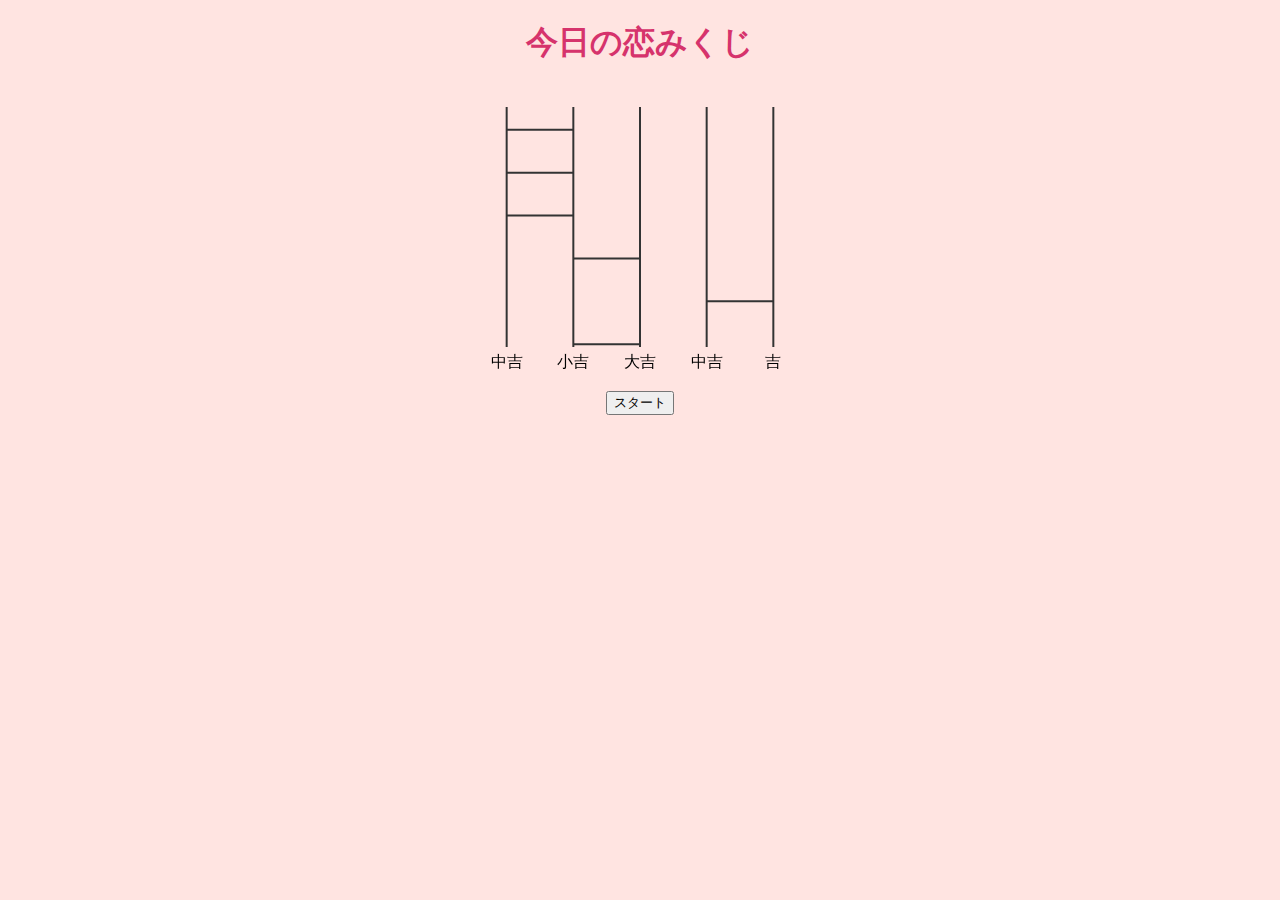
<file: index.html>
<!DOCTYPE html>
<html lang="ja">

<head>
    <meta charset="UTF-8">
    <meta name="viewport" content="width=device-width, initial-scale=1.0">
    <title>恋みくじ（あみだくじ）</title>
    <link rel="stylesheet" href="style.css">
</head>

<body>

    <h1>今日の恋みくじ</h1>

    <div class="amida-container">
        <canvas id="amidaCanvas"></canvas>
    </div>

    <div class="start-container">
        <button onclick="startAmida()">スタート</button>
    </div>

    <div class="result-container">
        <p id="result"></p>
        <p id="advice"></p>
        <p id="lucky-item"></p>
        <button id="lucky-button" style="display:none;">ラッキーアイテム</button>
    </div>

    <div id="cracker-container">
        <img id="cracker-left" src="cracker_left.png" class="cracker">
        <img id="cracker-right" src="cracker_right.png" class="cracker">
    </div>
    
    <script src="style.js"></script>

</body>

</html>
</file>
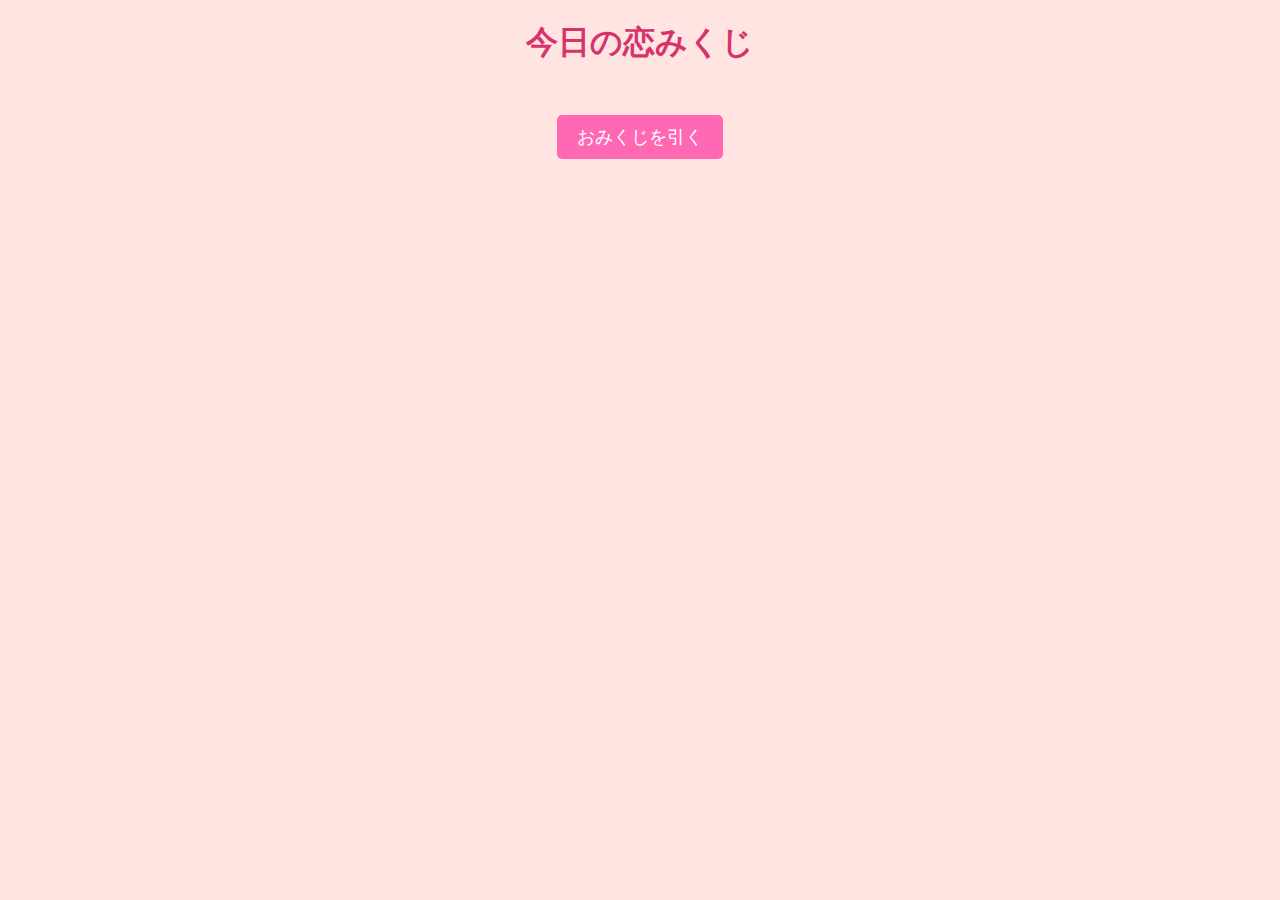
<file: uranai.html>
<!DOCTYPE html>
<html lang="ja">

<head>
    <meta charset="UTF-8">
    <meta name="viewport" content="width=device-width, initial-scale=1.0">
    <title>恋みくじ</title>
    <link rel="stylesheet" href="style.css">
        
</head>

<body>
    <h1>今日の恋みくじ</h1>
    <div class="omikuji-box">
        <button class="button" onclick="drawOmikuji()">おみくじを引く</button>
        <div class="result-container">
            <div class="result-box">
                <p id="result"></p>
            </div>
            <div class="result-box">
                <p id="advice"></p>
                <p id="lucky-item"></p>
            </div>
        </div>
    </div>


    <script src="style.js"></script> 


</body>

</html>
</file>
<file: style.css>
body {
    text-align: center;
    font-family: Arial, sans-serif;
    background-color: #ffe4e1;
}

h1 {
    color: #d6336c;
}

.omikuji-box {
    margin-top: 50px;
}

#result {
    font-size: 24px;
    font-weight: bold;
    margin-top: 20px;
    color: #d6336c;
}

#advice {
    font-size: 20px;
    margin-top: 10px;
    color: #555;
}

#lucky-item {
    font-size: 18px;
    margin-top: 10px;
    color: #333;
}

.button {
    padding: 10px 20px;
    font-size: 18px;
    background-color: #ff69b4;
    color: white;
    border: none;
    border-radius: 5px;
    cursor: pointer;
}

.button:hover {
    background-color: #d6336c;
}

/* クラッカーの初期状態（画面外） */
#cracker-container {
    position: fixed;
    top: 50%;
    width: 100%;
    display: flex;
    justify-content: space-between;
    pointer-events: none;
}

.cracker {
    width: 100px;
    opacity: 0;
    transform: translateX(-150px);
    transition: transform 0.8s ease-out, opacity 0.8s ease-out;
}

#cracker-right {
    transform: translateX(150px);
}

/* アニメーション適用 */
.cracker.show {
    opacity: 1;
    transform: translateX(0);
}

/* 紙吹雪のアニメーション */
@keyframes confetti {
    0% { transform: translateY(0) rotate(0deg); opacity: 1; }
    100% { transform: translateY(300px) rotate(360deg); opacity: 0; }
}

.confetti {
    position: fixed;
    width: 10px;
    height: 10px;
    background-color: randomColor();
    opacity: 1;
    animation: confetti 2s linear forwards;
}
</file>
